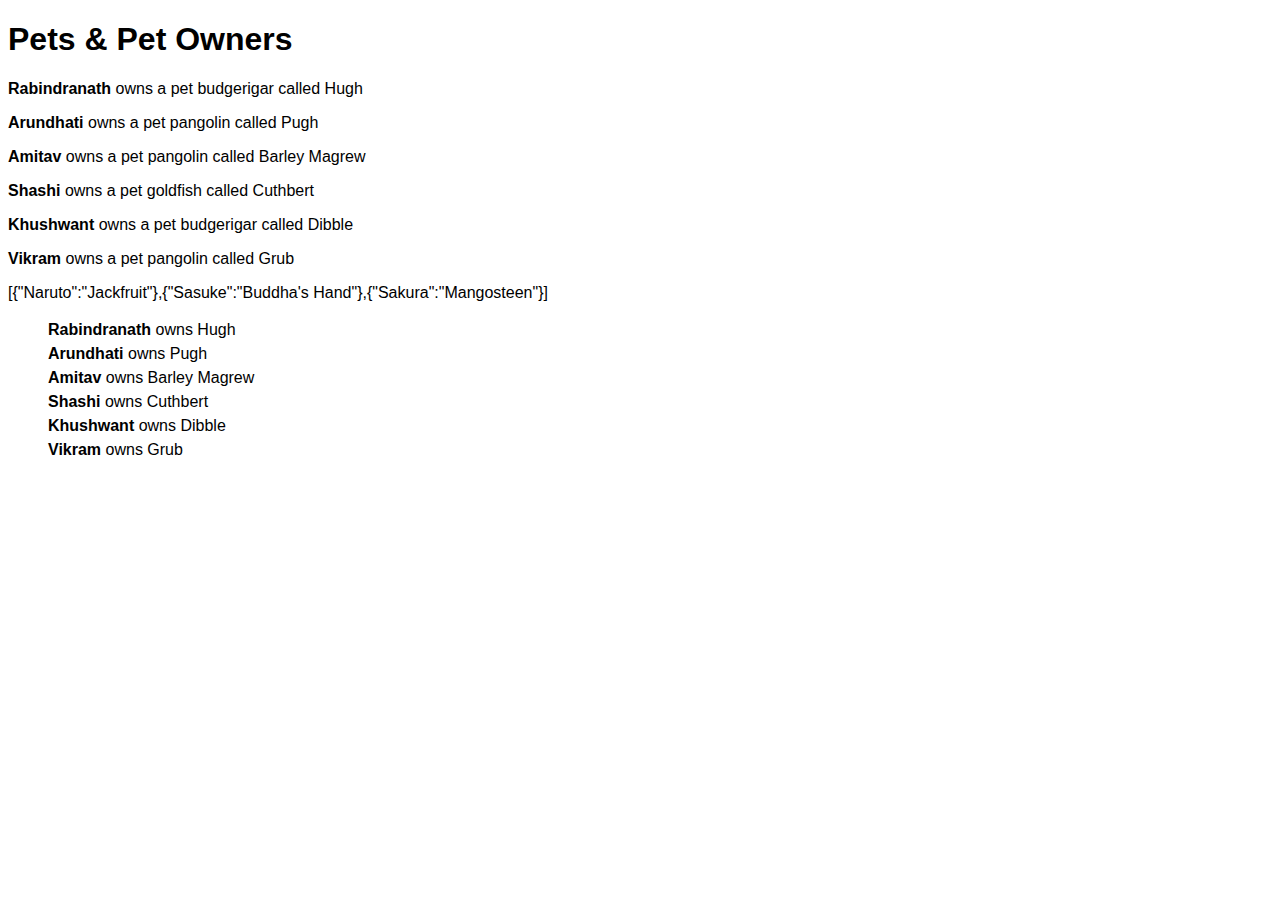
<file: visualising-data/index.html>
<!DOCTYPE html>
<html lang="en">
  <head>
    <meta charset="utf-8" />
    <meta http-equiv="X-UA-Compatible" content="IE=edge" />
    <meta name="viewport" content="width=device-width,  initial-scale=1.0" />
    <script src="script.js" async></script>
    <link rel="stylesheet" href="styles.css" />
    <title>Visualising Data Workshop</title>
  </head>
  <body>
    <h1>Pets & Pet Owners</h1>
    <div id="petSentence">

    </div>
    <div id="fruitList"></div>
    <ul></ul>
  </body>
</html>
</file>
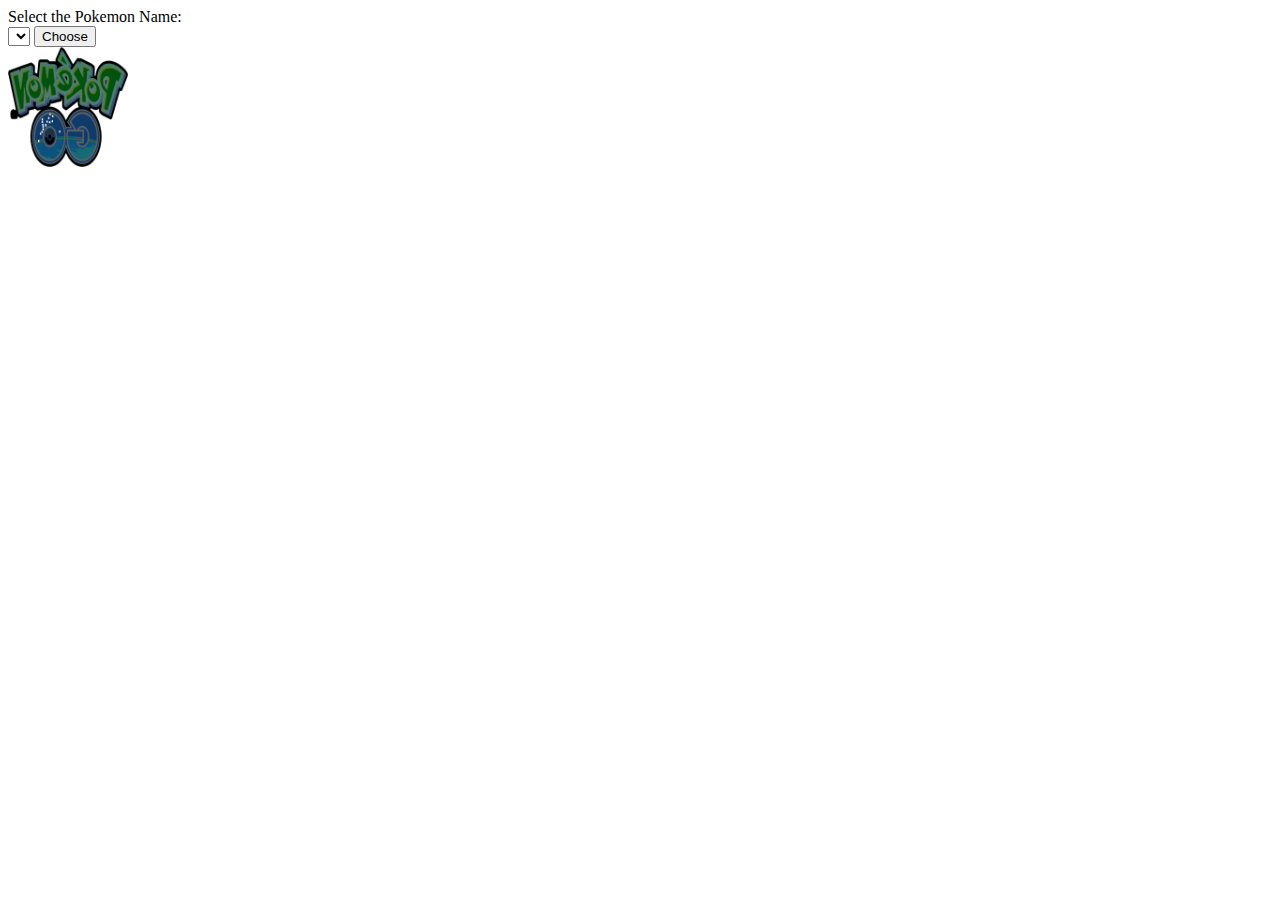
<file: visualising-data/experimenting/index.html>
<!DOCTYPE html>
<html lang="en">

<head>
    <meta charset="UTF-8">
    <meta name="viewport" content="width=device-width, initial-scale=1.0">
    <script src="script.js" async></script>
    <link type="image/x-icon" rel="shortcut icon" href="favicon/favicon.ico">
    <title>Experimenting with open JSON data</title>
</head>

<body>
    <main class="container">
        <form action="" id="pokemon-chooser" method="post">
            <div class="form-title">
                <label for="pokeSelect">Select the Pokemon Name:</label>
            </div>
            <div>
                <select name="pokeSelect" id="pokeSelect">
                    <!-- fetch values from json -->
                </select>
                <button type="submit">Choose</button>
            </div>
        </form>
        <section class="flex-container">
            <div class="pokemon-chosen">
                <!-- <canvas id="canvas" style="background:black;"></canvas> -->
                <img id="pokeImage" src="favicon/android-chrome-512x512.png" alt="" width="120" height="120">
            </div>
        </section>
    </main>
    <ol></ol>
</body>

</html>
</file>
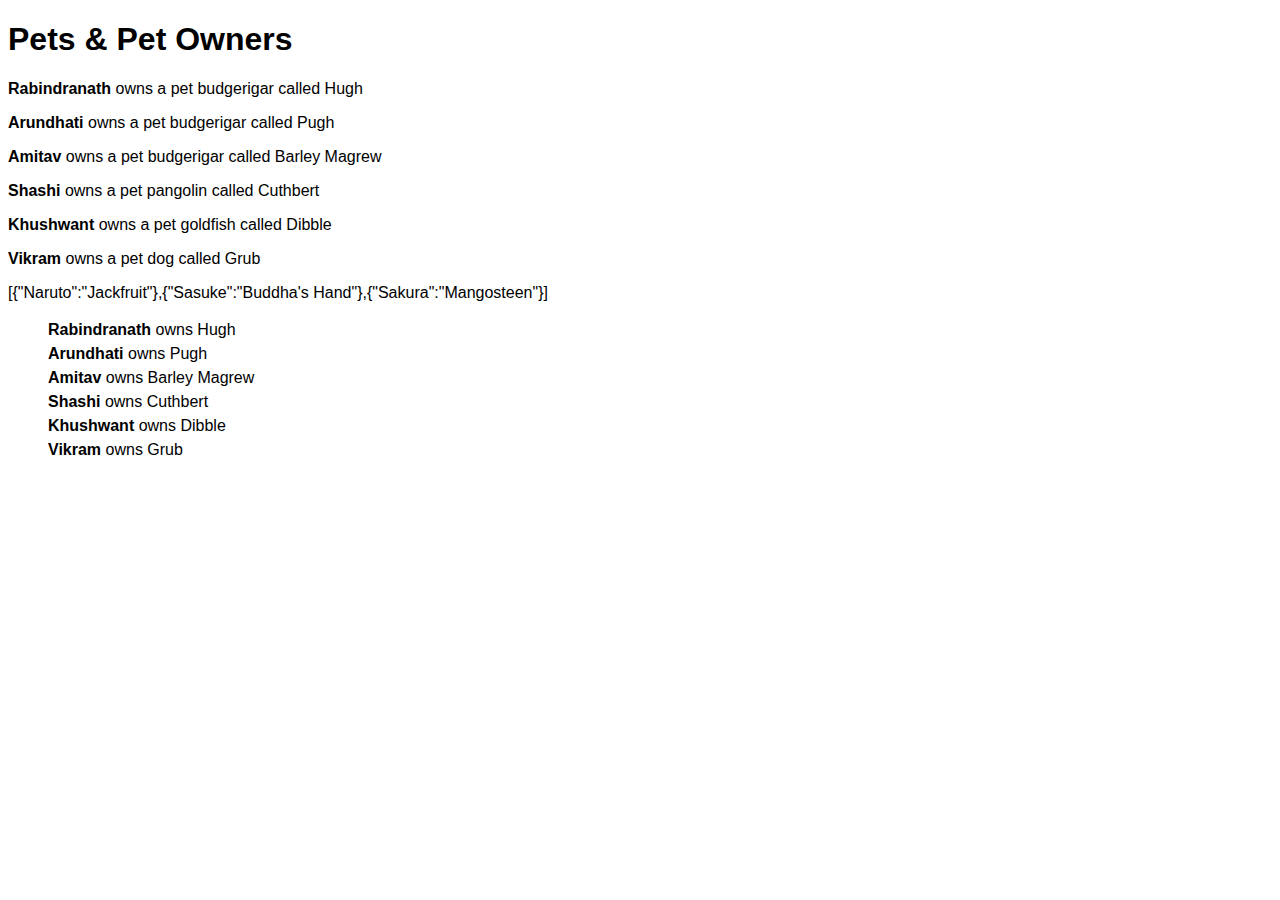
<file: visualising-data/json-workshop/index.html>
<!DOCTYPE html>
<html lang="en">
  <head>
    <meta charset="utf-8" />
    <meta http-equiv="X-UA-Compatible" content="IE=edge" />
    <meta name="viewport" content="width=device-width,  initial-scale=1.0" />
    <script src="script.js" async></script>
    <link rel="stylesheet" href="styles.css" />
    <title>JSON vs JavaScript objects</title>
  </head>
  <body>
    <h1>Pets & Pet Owners</h1>
    <div id="petSentence">

    </div>
    <div id="fruitList"></div>
    <ul></ul>
  </body>
</html>
</file>
<file: visualising-data/styles.css>
html {
    font-family: sans-serif;
  }
  
  ul {
    list-style-type: none;
    display: flex;
    flex-flow: column;
    align-items: flex-start;
  }

  li {
    line-height: 1.5em;
  }
</file>
<file: visualising-data/json-workshop/styles.css>
html {
    font-family: sans-serif;
  }
  
  ul {
    list-style-type: none;
    display: flex;
    flex-flow: column;
    align-items: flex-start;
  }

  li {
    line-height: 1.5em;
  }
</file>
